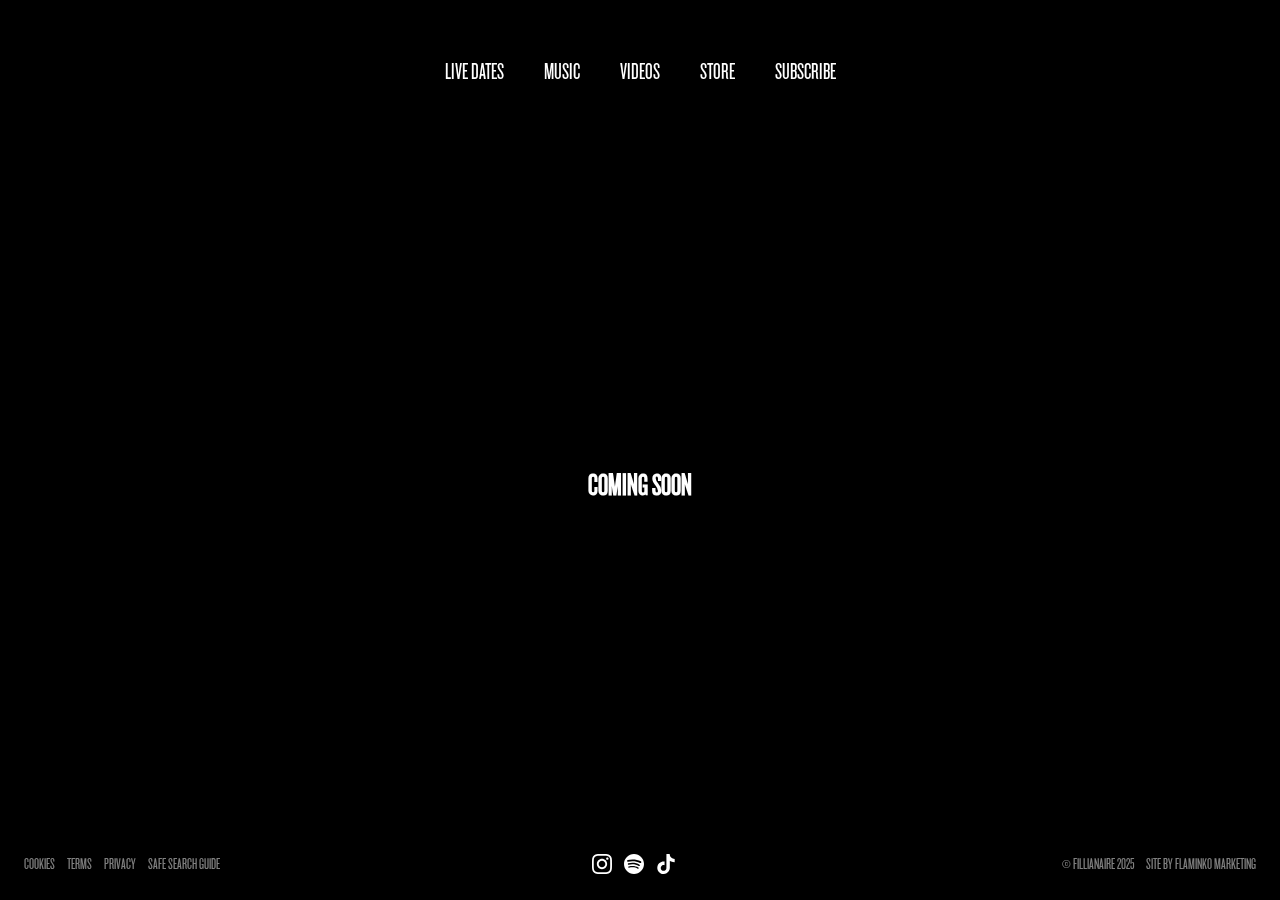
<file: live-dates.html>
<!doctype html>
<html lang="en">
<head>
    <meta charset="UTF-8">
    <meta name="viewport"
          content="width=device-width, user-scalable=no, initial-scale=1.0, maximum-scale=1.0, minimum-scale=1.0">
    <meta http-equiv="X-UA-Compatible" content="ie=edge">
    <title>MHER | MUSIC</title>
    <link rel="stylesheet" href="styles.css">
    <script src="script.js" type="module"></script>
</head>
<body>

<main>
    
    <div class="bg-video-container">
     <!--   <video id="bg-video" autoplay playsinline loop muted>
            <source src="assets/videos/bona-main.mp4" type="video/mp4">
        </video> 
        <img src="assets/images/mher-main-background.jpg"> -->
    </div>
    
    <header>
        
        <div class="mobile-header">
            <div class="left">
                <img src="assets/images/mher-logo.png" alt="Hozier">
            </div>
            <div class="right">
                <button>
                    <span></span>
                    <span></span>
                </button>
            </div>
        </div>
        
        <div class="mobile-menu">
            <nav>
                <a class="a-1" href="live-dates.html">LIVE DATES</a>
                <a class="a-2" href="music.html">MUSIC</a>
                <a class="a-3" href="videos.html">VIDEOS</a>
                <a class="a-4" href="store.html">STORE</a>
                <a class="a-5" href="subscribe.html">SUBSCRIBE</a>
            </nav>
            <div class="nav-btn">
                <a href="">MHER: THE MUSIC</a>
            </div>
            <div class="social-terms">
                <a href="">COOKIES</a>
                <a href="">TERMS</a>
                <a href="">PRIVACY</a>
                <a href="">SAFE SEARCH GUIDE</a>
                <a href="">© FILLIANAIRE RECORDS 2025</a>
                <a href="">SITE BY FLAMINKO MARKETING</a>
            </div>
        </div>
        
        <div class="main-header">
            <nav>
                <a href="live-dates.html">LIVE DATES</a>
                <a href="music.html">MUSIC</a>
                <a href="videos.html">VIDEOS</a>
                <a href="store.html">STORE</a>
                <a href="subscribe.html">SUBSCRIBE</a>
            </nav>
        </div>
        
    </header>

   
    
    <section>
        <div class="main-content-video">
          <h1> COMING SOON</h1>
         </div>
    </section>
    
    <footer>
        <div class="main-footer">
            <nav class="left">
                <a href="">COOKIES</a>
                <a href="">TERMS</a>
                <a href="">PRIVACY</a>
                <a href="">SAFE SEARCH GUIDE</a>
            </nav>
            
            <nav class="center">
                <a href="https://www.instagram.com/tribe_mo?igsh=N3dveGE3YWRxd28y&utm_source=qr">
                    <img src="assets/images/instagram.svg" alt="instagram">
                </a>
                <a href="https://on.soundcloud.com/QJdTI0cX3Bs1qrhiw0">
                    <img src="assets/images/spotify.svg" alt="spotify">
                </a>
                <a href="https://www.tiktok.com/@tribe_mo?_t=ZT-8yQ7JcxCKvW&_r=1">
                    <img src="assets/images/tiktok.svg" alt="tiktok">
                </a>
                <a href="">
           <!--          <a href="">
                    <img src="assets/images/facebook.svg" alt="facebook">
                </a>
                <a href="">
                    <img src="assets/images/twitter.svg" alt="twitter">
                </a>
                    <img src="assets/images/apple.svg" alt="apple">
                </a>
                <a href="">
                    <img src="assets/images/amazon.svg" alt="amazon">
                </a>
                <a href="">
                    <img src="assets/images/youtube.svg" alt="youtube">
                </a> -->
            </nav>
            
            <nav class="right">
                <a href="">© FILLIANAIRE 2025</a>
                <a href="">SITE BY FLAMINKO MARKETING</a>
            </nav>
        </div>
    </footer>
    
   
    
</main>

</body>
</html>
</file>
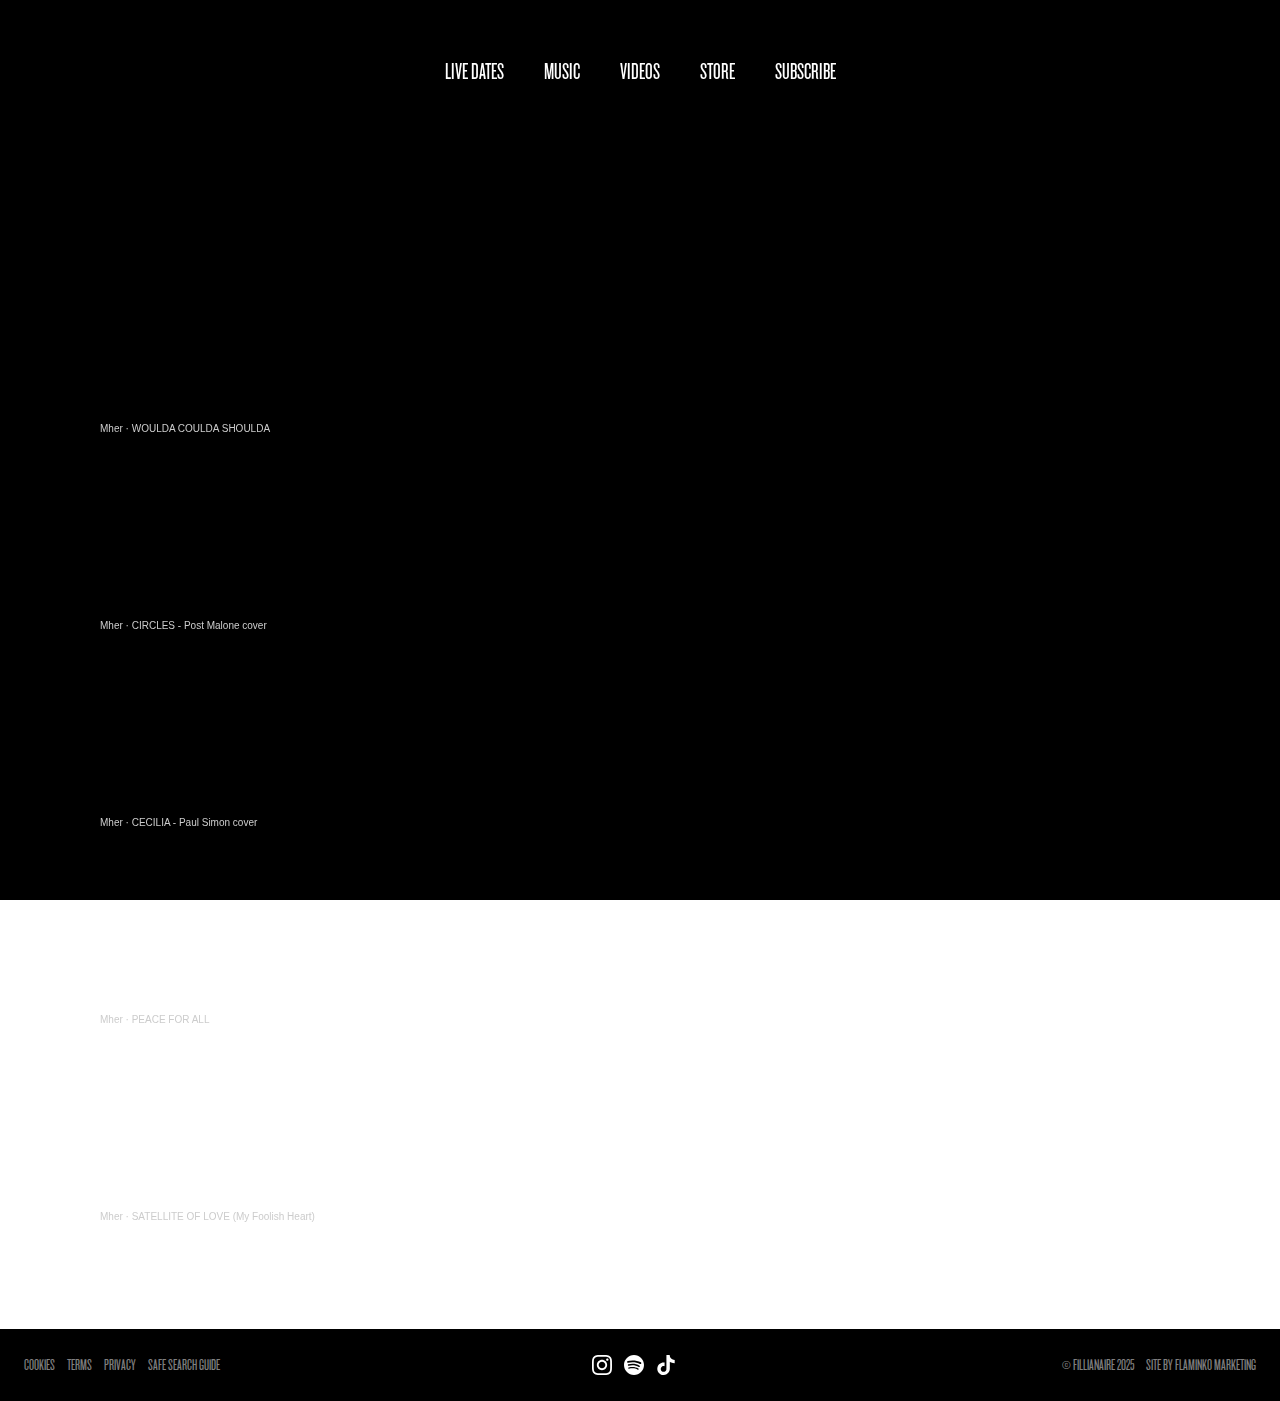
<file: music.html>
<!doctype html>
<html lang="en">
<head>
    <meta charset="UTF-8">
    <meta name="viewport"
          content="width=device-width, user-scalable=no, initial-scale=1.0, maximum-scale=1.0, minimum-scale=1.0">
    <meta http-equiv="X-UA-Compatible" content="ie=edge">
    <title>MHER | MUSIC</title>
    <link rel="stylesheet" href="styles.css">
    <script src="script.js" type="module"></script>
</head>
<body>

<main>
    
    <div class="bg-video-container">
     <!--   <video id="bg-video" autoplay playsinline loop muted>
            <source src="assets/videos/bona-main.mp4" type="video/mp4">
        </video> 
        <img src="assets/images/mher-main-background.jpg"> -->
    </div>
    
    <header>
        
        <div class="mobile-header">
            <div class="left">
                <img src="assets/images/mher-logo.png" alt="Hozier">
            </div>
            <div class="right">
                <button>
                    <span></span>
                    <span></span>
                </button>
            </div>
        </div>
        
        <div class="mobile-menu">
            <nav>
                <a class="a-1" href="live-dates.html">LIVE DATES</a>
                <a class="a-2" href="music.html">MUSIC</a>
                <a class="a-3" href="videos.html">VIDEOS</a>
                <a class="a-4" href="">STORE</a>
                <a class="a-5" href="">SUBSCRIBE</a>
            </nav>
            <div class="nav-btn">
                <a href="">MHER: THE MUSIC</a>
            </div>
            <div class="social-terms">
                <a href="">COOKIES</a>
                <a href="">TERMS</a>
                <a href="">PRIVACY</a>
                <a href="">SAFE SEARCH GUIDE</a>
                <a href="">© FILLIANAIRE RECORDS 2025</a>
                <a href="">SITE BY FLAMINKO MARKETING</a>
            </div>
        </div>
        
        <div class="main-header">
            <nav>
                <a href="live-dates.html">LIVE DATES</a>
                <a href="music.html">MUSIC</a>
                <a href="videos.html">VIDEOS</a>
                <a href="">STORE</a>
                <a href="">SUBSCRIBE</a>
            </nav>
        </div>
        
    </header>

   
    
    <section>
        <div class="main-content-music">
             <iframe width="100%" height="166" scrolling="no" frameborder="no" allow="autoplay" src="https://w.soundcloud.com/player/?url=https%3A//api.soundcloud.com/tracks/2092669224&color=%23ff5500&auto_play=false&hide_related=false&show_comments=true&show_user=true&show_reposts=false&show_teaser=true"></iframe><div style="font-size: 10px; color: #cccccc;line-break: anywhere;word-break: normal;overflow: hidden;white-space: nowrap;text-overflow: ellipsis; font-family: Interstate,Lucida Grande,Lucida Sans Unicode,Lucida Sans,Garuda,Verdana,Tahoma,sans-serif;font-weight: 100;"><a href="https://soundcloud.com/mher-256301584" title="Mher" target="_blank" style="color: #cccccc; text-decoration: none;">Mher</a> · <a href="https://soundcloud.com/mher-256301584/woulda-coulda-shoulda" title="WOULDA COULDA SHOULDA" target="_blank" style="color: #cccccc; text-decoration: none;">WOULDA COULDA SHOULDA</a></div>
            <iframe width="100%" height="166" scrolling="no" frameborder="no" allow="autoplay" src="https://w.soundcloud.com/player/?url=https%3A//api.soundcloud.com/tracks/2088641253&color=%23ff5500&auto_play=false&hide_related=false&show_comments=true&show_user=true&show_reposts=false&show_teaser=true"></iframe><div style="font-size: 10px; color: #cccccc;line-break: anywhere;word-break: normal;overflow: hidden;white-space: nowrap;text-overflow: ellipsis; font-family: Interstate,Lucida Grande,Lucida Sans Unicode,Lucida Sans,Garuda,Verdana,Tahoma,sans-serif;font-weight: 100;"><a href="https://soundcloud.com/mher-256301584" title="Mher" target="_blank" style="color: #cccccc; text-decoration: none;">Mher</a> · <a href="https://soundcloud.com/mher-256301584/circles-post-malone-cover" title="CIRCLES - Post Malone cover" target="_blank" style="color: #cccccc; text-decoration: none;">CIRCLES - Post Malone cover</a></div>
            <iframe width="100%" height="166" scrolling="no" frameborder="no" allow="autoplay" src="https://w.soundcloud.com/player/?url=https%3A//api.soundcloud.com/tracks/2088640989&color=%23ff5500&auto_play=false&hide_related=false&show_comments=true&show_user=true&show_reposts=false&show_teaser=true"></iframe><div style="font-size: 10px; color: #cccccc;line-break: anywhere;word-break: normal;overflow: hidden;white-space: nowrap;text-overflow: ellipsis; font-family: Interstate,Lucida Grande,Lucida Sans Unicode,Lucida Sans,Garuda,Verdana,Tahoma,sans-serif;font-weight: 100;"><a href="https://soundcloud.com/mher-256301584" title="Mher" target="_blank" style="color: #cccccc; text-decoration: none;">Mher</a> · <a href="https://soundcloud.com/mher-256301584/cecilia-paul-simon-cover" title="CECILIA - Paul Simon cover" target="_blank" style="color: #cccccc; text-decoration: none;">CECILIA - Paul Simon cover</a></div>
            <iframe width="100%" height="166" scrolling="no" frameborder="no" allow="autoplay" src="https://w.soundcloud.com/player/?url=https%3A//api.soundcloud.com/tracks/2088640476&color=%23ff5500&auto_play=false&hide_related=false&show_comments=true&show_user=true&show_reposts=false&show_teaser=true"></iframe><div style="font-size: 10px; color: #cccccc;line-break: anywhere;word-break: normal;overflow: hidden;white-space: nowrap;text-overflow: ellipsis; font-family: Interstate,Lucida Grande,Lucida Sans Unicode,Lucida Sans,Garuda,Verdana,Tahoma,sans-serif;font-weight: 100;"><a href="https://soundcloud.com/mher-256301584" title="Mher" target="_blank" style="color: #cccccc; text-decoration: none;">Mher</a> · <a href="https://soundcloud.com/mher-256301584/peace-for-all" title="PEACE FOR ALL" target="_blank" style="color: #cccccc; text-decoration: none;">PEACE FOR ALL</a></div>
            <iframe width="100%" height="166" scrolling="no" frameborder="no" allow="autoplay" src="https://w.soundcloud.com/player/?url=https%3A//api.soundcloud.com/tracks/2088640011&color=%23ff5500&auto_play=false&hide_related=false&show_comments=true&show_user=true&show_reposts=false&show_teaser=true"></iframe><div style="font-size: 10px; color: #cccccc;line-break: anywhere;word-break: normal;overflow: hidden;white-space: nowrap;text-overflow: ellipsis; font-family: Interstate,Lucida Grande,Lucida Sans Unicode,Lucida Sans,Garuda,Verdana,Tahoma,sans-serif;font-weight: 100;"><a href="https://soundcloud.com/mher-256301584" title="Mher" target="_blank" style="color: #cccccc; text-decoration: none;">Mher</a> · <a href="https://soundcloud.com/mher-256301584/satellite-of-love-my-foolish-heart" title="SATELLITE OF LOVE (My Foolish Heart)" target="_blank" style="color: #cccccc; text-decoration: none;">SATELLITE OF LOVE (My Foolish Heart)</a></div>
        </div>
    </section>
    
    <footer>
        <div class="main-footer">
            <nav class="left">
                <a href="">COOKIES</a>
                <a href="">TERMS</a>
                <a href="">PRIVACY</a>
                <a href="">SAFE SEARCH GUIDE</a>
            </nav>
            
            <nav class="center">
                <a href="https://www.instagram.com/tribe_mo?igsh=N3dveGE3YWRxd28y&utm_source=qr">
                    <img src="assets/images/instagram.svg" alt="instagram">
                </a>
                <a href="https://on.soundcloud.com/QJdTI0cX3Bs1qrhiw0">
                    <img src="assets/images/spotify.svg" alt="spotify">
                </a>
                <a href="https://www.tiktok.com/@tribe_mo?_t=ZT-8yQ7JcxCKvW&_r=1">
                    <img src="assets/images/tiktok.svg" alt="tiktok">
                </a>
                <a href="">
           <!--          <a href="">
                    <img src="assets/images/facebook.svg" alt="facebook">
                </a>
                <a href="">
                    <img src="assets/images/twitter.svg" alt="twitter">
                </a>
                    <img src="assets/images/apple.svg" alt="apple">
                </a>
                <a href="">
                    <img src="assets/images/amazon.svg" alt="amazon">
                </a>
                <a href="">
                    <img src="assets/images/youtube.svg" alt="youtube">
                </a> -->
            </nav>
            
            <nav class="right">
                <a href="">© FILLIANAIRE 2025</a>
                <a href="">SITE BY FLAMINKO MARKETING</a>
            </nav>
        </div>
    </footer>
    
   
    
</main>

</body>
</html>
</file>
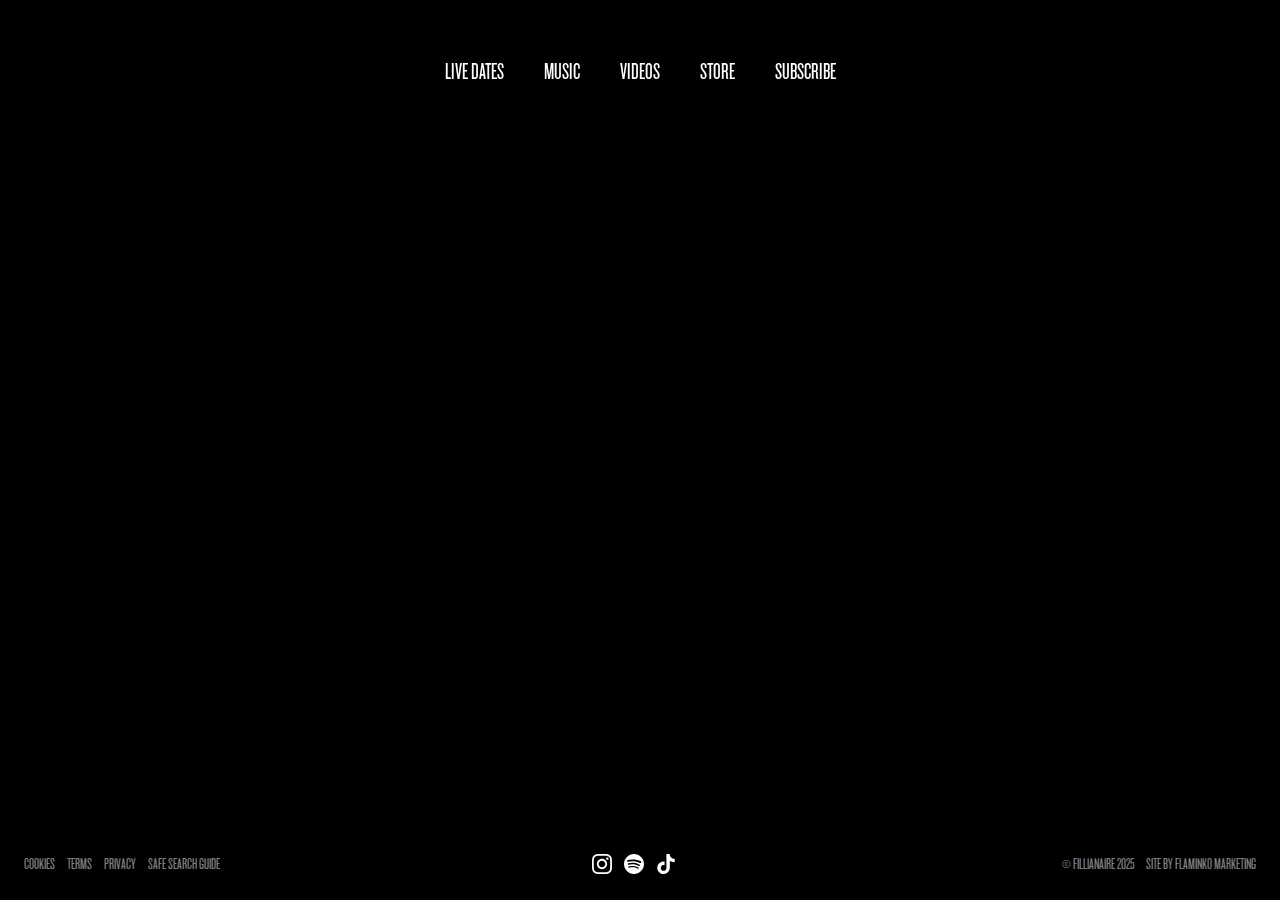
<file: videos.html>
<!doctype html>
<html lang="en">
<head>
    <meta charset="UTF-8">
    <meta name="viewport"
          content="width=device-width, user-scalable=no, initial-scale=1.0, maximum-scale=1.0, minimum-scale=1.0">
    <meta http-equiv="X-UA-Compatible" content="ie=edge">
    <title>MHER | MUSIC</title>
    <link rel="stylesheet" href="styles.css">
    <script src="script.js" type="module"></script>
</head>
<body>

<main>
    
    <div class="bg-video-container">
     <!--   <video id="bg-video" autoplay playsinline loop muted>
            <source src="assets/videos/bona-main.mp4" type="video/mp4">
        </video> 
        <img src="assets/images/mher-main-background.jpg"> -->
    </div>
    
    <header>
        
        <div class="mobile-header">
            <div class="left">
                <img src="assets/images/mher-logo.png" alt="Hozier">
            </div>
            <div class="right">
                <button>
                    <span></span>
                    <span></span>
                </button>
            </div>
        </div>
        
        <div class="mobile-menu">
            <nav>
                <a class="a-1" href="live-dates.html">LIVE DATES</a>
                <a class="a-2" href="music.html">MUSIC</a>
                <a class="a-3" href="videos.html">VIDEOS</a>
                <a class="a-4" href="store.html">STORE</a>
                <a class="a-5" href="subscribe.html">SUBSCRIBE</a>
            </nav>
            <div class="nav-btn">
                <a href="">MHER: THE MUSIC</a>
            </div>
            <div class="social-terms">
                <a href="">COOKIES</a>
                <a href="">TERMS</a>
                <a href="">PRIVACY</a>
                <a href="">SAFE SEARCH GUIDE</a>
                <a href="">© FILLIANAIRE RECORDS 2025</a>
                <a href="">SITE BY FLAMINKO MARKETING</a>
            </div>
        </div>
        
        <div class="main-header">
            <nav>
                <a href="live-dates.html">LIVE DATES</a>
                <a href="music.html">MUSIC</a>
                <a href="videos.html">VIDEOS</a>
                <a href="store.html">STORE</a>
                <a href="subscribe.html">SUBSCRIBE</a>
            </nav>
        </div>
        
    </header>

   
    
    <section>
        <div class="main-content-video">
          <iframe width="560" height="315" src="https://www.youtube.com/embed/IZBSmXTP_GU?si=RkvLnxreQXMW_qno" title="YouTube video player" frameborder="0" allow="accelerometer; autoplay; clipboard-write; encrypted-media; gyroscope; picture-in-picture; web-share" referrerpolicy="strict-origin-when-cross-origin" allowfullscreen></iframe>
         </div>
    </section>
    
    <footer>
        <div class="main-footer">
            <nav class="left">
                <a href="">COOKIES</a>
                <a href="">TERMS</a>
                <a href="">PRIVACY</a>
                <a href="">SAFE SEARCH GUIDE</a>
            </nav>
            
            <nav class="center">
                <a href="https://www.instagram.com/tribe_mo?igsh=N3dveGE3YWRxd28y&utm_source=qr">
                    <img src="assets/images/instagram.svg" alt="instagram">
                </a>
                <a href="https://on.soundcloud.com/QJdTI0cX3Bs1qrhiw0">
                    <img src="assets/images/spotify.svg" alt="spotify">
                </a>
                <a href="https://www.tiktok.com/@tribe_mo?_t=ZT-8yQ7JcxCKvW&_r=1">
                    <img src="assets/images/tiktok.svg" alt="tiktok">
                </a>
                <a href="">
           <!--          <a href="">
                    <img src="assets/images/facebook.svg" alt="facebook">
                </a>
                <a href="">
                    <img src="assets/images/twitter.svg" alt="twitter">
                </a>
                    <img src="assets/images/apple.svg" alt="apple">
                </a>
                <a href="">
                    <img src="assets/images/amazon.svg" alt="amazon">
                </a>
                <a href="">
                    <img src="assets/images/youtube.svg" alt="youtube">
                </a> -->
            </nav>
            
            <nav class="right">
                <a href="">© FILLIANAIRE 2025</a>
                <a href="">SITE BY FLAMINKO MARKETING</a>
            </nav>
        </div>
    </footer>
    
   
    
</main>

</body>
</html>
</file>
<file: styles.css>
* {
    box-sizing: inherit;
    margin: 0;
    padding: 0;
    color: inherit;
    font-family: inherit;
    line-height: inherit;
    letter-spacing: inherit;
    text-rendering: optimizeLegibility;
    -webkit-font-smoothing: antialiased;;
}

a {
    text-decoration: none;
}

img {
    display: block;
}

:root {
    --font-apple: -apple-system, BlinkMacSystemFont, avenir next, avenir,
    helvetica neue, helvetica, 'sans-serif';
}

@font-face {
    font-family: 'Knockout-26';
    src: url('assets/fonts/Knockout-HTF26-JuniorFlyweight-Regular.otf') format('opentype');
    font-weight: normal;
    font-style: normal;
}

@font-face {
    font-family: 'Knockout-27';
    src: url('assets/fonts/Knockout-HTF27-JuniorBantamwt-Regular.otf') format('opentype');
    font-weight: normal;
    font-style: normal;
}

@font-face {
    font-family: 'Knockout-28';
    src: url('assets/fonts/Knockout-HTF28-JuniorFeatherwt-Regular.otf') format('opentype');
    font-weight: normal;
    font-style: normal;
}

body {
    box-sizing: border-box;
    color: white;
    font-family: 'Knockout-27', Helvetica, Arial, sans-serif;
    line-height: 1.5rem;
}

main {
    height: 100vh;
    display: flex;
    flex-direction: column;
    justify-content: space-between;
}

/* ==== Background Video ==== */

.bg-video-container {
    z-index: -1;
    position: fixed;
    background-color: black;
    width: 100%;
    height: 100%;
}

#bg-video, #bg-pic {
    width: 100%;
    height: 100%;
    object-fit: cover;
}

/* ==== Header ==== */

header {
    margin: 2.5rem 0;
}

.main-header {
    padding: 0 1.5rem;
    margin: 0 auto;
    display: flex;
    justify-content: center;
    max-width: 1536px;
}

.main-header nav {
    padding: 1rem 2rem;
    background-color: rgb(0 0 0 / 0.5);
    backdrop-filter: blur(2.5px);
    border-radius: 0.375rem;
    display: flex;
    place-items: center;
    gap: 2.5rem;

}

header nav a {
    font-size: 1.5rem;
    line-height: 2rem;
    transition: color 150ms;
}

header nav a:hover {
    color: #C79C53;
}

@media (max-width: 1024px) {
    header {
        margin: 2rem 0;
    }

    .main-header {
        display: none;
    }
}

@media (max-width: 768px) {
    header {
        margin: 1.25rem 0;
    }
}

.mobile-header {
    display: flex;
    padding: 0 1.5rem;
    margin: 0 auto;
    justify-content: space-between;
    z-index: 20;
    position: relative;
}

.mobile-header .left {
    margin-top: -0.75rem;
    margin-left: -0.75rem;
}

.mobile-header .left img {
    position: relative;
    z-index: 22;
    max-width: 130px;
}

.mobile-header button {
    border: none;
    outline: none;
    background-color: unset;
    color: unset;
    display: flex;
    flex-direction: column;
    gap: 0.5rem;
    margin-top: 0.5rem;
}

.mobile-header button span {
    display: block;
    width: 2rem;
    height: 0.25rem;
    background-color: white;
    transition: all 500ms;
}

.mobile-header button.active > span:first-child {
    transform: rotate(-45deg) translateX(-5px) translateY(4px)
}

.mobile-header button.active > span:last-child {
    transform: rotate(45deg) translateX(-4px) translateY(-4px);
}

@media (min-width: 1024px) {
    .mobile-header {
        display: none;
    }
}

.mobile-menu {
    position: fixed;
    top: 0;
    bottom: 0;
    left: 0;
    right: 0;
    z-index: 10;
    padding: 5rem 1.5rem 1rem;
    background-color: black;
    visibility: hidden;
    opacity: 0;
    transition: all 500ms;
    display: flex;
    flex-direction: column;
    justify-content: space-between;
}

.mobile-menu.active {
    visibility: visible;
    opacity: 1;
}

.mobile-menu nav {
    display: flex;
    flex-direction: column;
    align-items: center;
    justify-content: center;
    padding-top: 2rem;
    margin: 2.5rem 0;
    min-height: 60%;
    gap: 1.5rem;
}

.mobile-menu nav a {
    font-size: 3rem;
    line-height: 1;

    position: relative;
    left: 100%;
    transition: all 500ms;
}

.mobile-menu .a-1 {
    transition-delay: 100ms;
}

.mobile-menu .a-2 {
    transition-delay: 200ms;
}

.mobile-menu .a-3 {
    transition-delay: 300ms;
}

.mobile-menu .a-4 {
    transition-delay: 400ms;
}

.mobile-menu .a-5 {
    transition-delay: 500ms;
}

.mobile-menu.active nav a {
    left: 0;
}

.nav-btn {
    display: flex;
    align-items: center;
    justify-content: center;
    padding: 1.5rem 0;
}

.nav-btn a {
    border: 1px solid #C79C53;
    font-size: 1.875rem;
    line-height: 2.25rem;
    padding: 0.375rem 0.625rem;
}

.social-terms {
    display: flex;
    align-items: center;
    justify-content: center;
    flex-wrap: wrap;
    gap: 0.5rem;
}

.social-terms a {
    font-size: 0.75rem;
    line-height: 1rem;
    font-weight: lighter;
    color: rgb(255 255 255 / 0.5);
    transition: color 150ms;
    letter-spacing: 0.5px;
    white-space: nowrap;
}

.social-terms a:hover {
    color: white;
}

/* ==== Section ==== */

.main-content {
    margin: 0 auto;
    max-width: 1536px;
    width: 100%;
    display: flex;
    justify-content: space-between;
    padding: 2.5rem 1.5rem;
}

.main-content-music {
    padding: 100px;
}

.main-content-video {
    display: flex;
    justify-content: center;
    align-items: center;
}

.main-content .left img {
    max-width: 200px;
}

.main-content .right {
    display: flex;
    flex-direction: column;
    place-items: center;
}

.main-content .right h2 {
    color: #C79C53;
    font-size: 3rem;
    font-weight: normal;
    line-height: 1;
}

.main-content .right p {
    font-size: 2.25rem;
    line-height: 2.5rem;
    margin-top: -0.25rem;
}

.main-content .right a {
    margin-top: 0.5rem;
    display: inline-block;
    font-size: 1.875rem;
    padding: 0.375rem 1rem;
    line-height: 2.25rem;
    border: 1px solid white;
    transition: all 500ms;
}

.main-content .right a:hover {
    color: #C79C53;
    border-color: #C79C53;
}

@media (max-width: 1024px) {
    .main-content {
        display: block;
    }

    .main-content-music {
        padding: 0;
    }

       .main-content-video {
        align-items: flex-start;
    }

    .main-content .left {
        display: none;
    }
}

@media (max-width: 768px) {
    .main-content {
        padding: 2.5rem 1.5rem 1.25rem;
    }

    .main-content-music {
        padding: 0;
    }

    .main-content-video {
        align-items: flex-start;
    }

    .main-content .right h2 {
        font-size: 2.25rem;
        line-height: 2.5rem;
    }

    .main-content .right p {
        font-size: 1.5rem;
        line-height: 2rem;
    }

    .main-content .right a {
        font-size: 1.25rem;
        line-height: 1.75rem;
    }
}


/* ==== Footer ==== */

footer {
    background-color: #000;
    color: rgb(255 255 255 / 0.5)
}

@media (max-width: 1024px) {
    footer {
        display: none;
    }
}

.main-footer {
    padding: 1.5rem;
    margin: 0 auto;
    display: flex;
    justify-content: space-between;
    max-width: 1536px;
}

.main-footer nav.left {
    width: 40%;
    justify-content: flex-start;
}

.main-footer nav.center {
    width: 20%;
    justify-content: center;
}

.main-footer nav.right {
    width: 40%;
    justify-content: flex-end;
}

.main-footer nav {
    display: flex;
    gap: 0.75rem;
}

.main-footer nav img {
    display: block;
    height: 1.25rem;
    opacity: 100%;
    transition: opacity 150ms;
}

.main-footer nav img:hover {
    opacity: 80%;
}

.main-footer nav a {
    display: flex;
    place-items: center;
    transition: color 150ms;
}

.main-footer nav a:hover {
    color: #FFF;
}

/* ==== Splash Screen ==== */

.splash-screen {
    position: fixed;
    z-index: 999;
    width: 100%;
    height: 100svh;
    background-color: rgba(0, 0, 0, 0.8);
    display: grid;
    place-items: center;
    opacity: 1;
    transition: opacity 500ms;
}

.splash-screen.hide {
    opacity: 0;
    pointer-events: none;
}

.splash {
    position: relative;
    z-index: 1;
    width: 95%;
    max-width: 900px;
    height: auto;
    max-height: 85%;
    padding: 60px 80px;
    display: flex;
    gap: 40px;
    align-items: center;
    justify-content: space-between;
    background-color: #C79C53;
    background-image: url("assets/images/splash-background.jpg");
    background-position: center;
    background-size: cover;
    background-repeat: no-repeat;
}

.splash a {
    width: 55%;
    height: auto;
}

.splash a img {
    max-width: 100%;
    height: auto;
}

.content {
    display: grid;
    place-items: center;
    width: 45%;
}

.content img {
    max-width: 100%;
}

.img-1 {
    width: 80%;
    height: auto;
}

.img-2 {
    width: 70%;
    height: auto;
    margin-bottom: 2%;
}

.img-3 {
    width: 100%;
    height: auto;
    margin-top: 3%;
    margin-bottom: 10%;
}

.content a {
    display: inline-block;
    background-color: white;
    border: 1px solid white;
    padding: 0.2em 0.6em;
    color: #d6802e;
    width: auto;
    font-size: 1.725rem;
    line-height: 33px;
    letter-spacing: 1px;
}

.splash .close {
    display: block;
    position: absolute;
    z-index: 2;
    line-height: 2rem;
    top: 20px;
    right: 30px;
    padding: 0;
    font-size: 6rem;
    background-color: unset;
    border: none;
    outline: none;
    transform: rotate(45deg);
    cursor: pointer;
    transition: color 0.3s;
}

.splash .close:hover {
    color: #C79C53;
}

.img-x, .img-y {
    display: none;
}

@media (max-width: 768px) {
    .splash {
        display: grid;
        place-items: center;
        padding: 30px 10px;
    }

    .splash > a {
        display: none;
    }

    .splash .content {
        width: 100%;
    }

    .img-1 {
        width: min(40%, calc(33vh - 80px));
        height: auto;
    }

    .img-2 {
        width: min(40%, calc(41vh - 80px));
        height: auto;
    }

    .img-3 {
        display: none;
    }

    .img-x {
        width: min(80%, calc(74vh - 80px));
        height: auto;
        display: block;
    }

    .img-y {
        width: min(100%, calc(75vh - 80px));
        height: auto;
        margin: 3% 0;
        display: block;
    }

}

/* ==== Cookies Popup ==== */

.cookies-btn {
    position: fixed;
    left: 10px;
    bottom: 10px;
    padding: 10px 20px;
    background-color: #fff;
    color: #000;
    width: fit-content;
    border-radius: 40px;
    margin: 10px;
    font-size: 12px;
    z-index: 999999;
    font-weight: lighter;
    letter-spacing: 0.5px;
    line-height: 1.4;
    cursor: pointer;
}

@keyframes fade-in {
    from {
        opacity: 0;
    }
    to {
        opacity: 1;
    }
}

.cookies-menu {
    display: none;
    width: 95%;
    max-width: 1000px;
    min-height: 100px;
    bottom: 22px;
    position: fixed;
    z-index: 1000000;
    left: 5px;
    right: 5px;
    border: 0.5px solid #d8d8d8;
    background-color: rgba(255, 255, 255, 0.9);
    padding: 15px;
    margin: 0 auto;
    box-shadow: 0 5px 10px rgba(0, 0, 0, 0.1);
    backdrop-filter: blur(20px) saturate(5);
    animation: fade-in 150ms;
    max-height: 90%;
    transition: width 150ms, height 150ms;
    font-family: var(--font-apple), system-ui, sans-serif;
    color: #000;
    font-size: 12px;
}

@media (max-width: 768px) {
    .cookies-menu {
        bottom: 10px;
        width: calc(100% - 10px);
    }
}

.cookies-menu.active {
    display: block;
}

.cookies-menu .container {
    padding: 5px 12px 10px;
    margin-inline: 2px;
}

.cookies-menu img {
    width: 100%;
    max-width: 125px;
    margin: 0 auto 20px;
}

.cookies-menu h3 {
    font-size: inherit;
    font-weight: bold;
}

.cookies-menu p {
    line-height: 1;
    margin: 12px 0;
}

input[type="checkbox"] {
    width: 18px;
    height: 18px;
    appearance: none;
    -webkit-appearance: none;
    -moz-appearance: none;
    background-color: #ffffff;
    border: 1px solid #ccc;
    border-radius: 5px;
    cursor: pointer;
    position: relative;
    padding: 2px;
}

/* Change the background color when checkbox is checked */
input[type="checkbox"]:checked {
    background-color: #000000;
    border: 1px solid #000000;
}

/* Add a check mark when checked */
input[type="checkbox"]:checked::after {
    content: "";
    position: absolute;
    left: 5px;
    top: 2px;
    width: 4px;
    height: 10px;
    border-width: 0 2px 2px 0;
    transform: rotate(45deg);
    border-color: white;
    border-style: solid;
}

.toggle-container {
    display: flex;
    align-items: center;
    justify-content: center;
    gap: 20px;
    padding: 10px 20px;
    flex-wrap: wrap;
}

.toggle-container label {
    display: flex;
    align-items: center;
    justify-content: center;
    gap: 10px;
}

.toggle-container label * {
    display: block;
    font-size: 14px;
}

.cookies-menu button {
    width: 100%;
    background-color: #000000;
    font-weight: 700;
    color: white;
    border: none;
    border-radius: 100px;
    outline: none;
    margin: 18px auto;
    max-width: 135px;
    display: block;
    padding: 10px;
    cursor: pointer;
}

.cookies-menu a {
    color: black;
    margin: 12px auto 0;
    display: block;
    max-width: fit-content;
}

.cookies-menu a:hover {
    text-decoration: underline;
}
</file>
